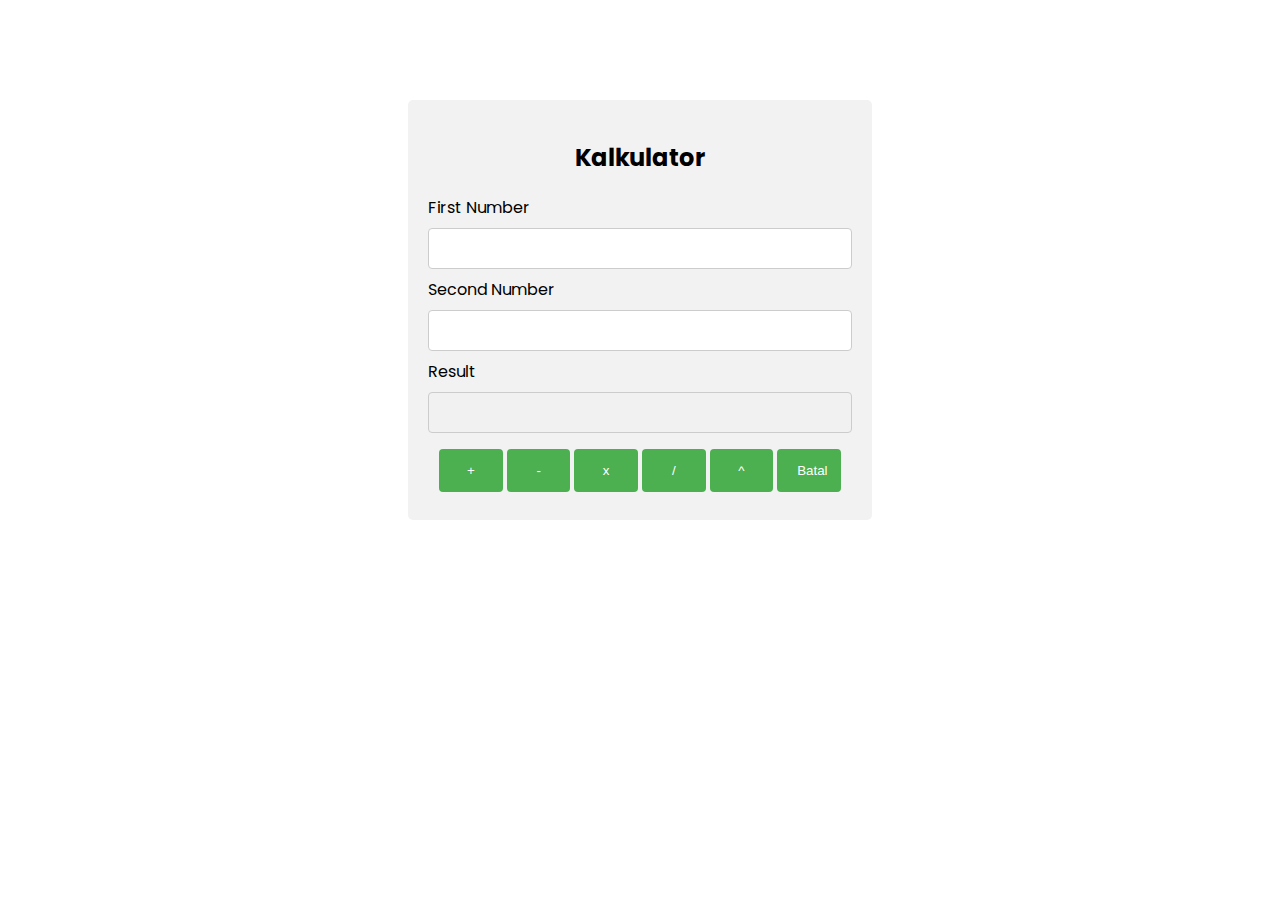
<file: index.html>
<!DOCTYPE html>
<html lang="en">

<head>
    <meta charset="UTF-8">
    <meta http-equiv="X-UA-Compatible" content="IE=edge">
    <meta name="viewport" content="width=device-width, initial-scale=1.0">
    <title>Kalkulator</title>
    <link rel="preconnect" href="https://fonts.googleapis.com">
    <link rel="preconnect" href="https://fonts.gstatic.com" crossorigin>
    <link
        href="https://fonts.googleapis.com/css2?family=Playfair+Display:ital,wght@0,700;1,700&family=Poppins:ital,wght@0,100;0,200;0,300;0,400;0,500;0,600;0,700;0,800;0,900;1,100;1,200;1,300;1,400;1,500;1,600;1,700;1,900&display=swap"
        rel="stylesheet">
    <link href="style/mainstyle.css" rel="stylesheet">
</head>

<body>
    <div class="container">
        <div class="titleheading">
            <h2>Kalkulator</h2>
        </div>
        <form action="" id="aritmatika">
            <label for="fnumber">First Number</label>
            <input type="text" id="fnumber" name="fnumber" value="">
            <label for="lnumber">Second Number</label>
            <input type="text" id="lnumber" name="lnumber" value="">

            <label for="result">Result</label>
            <input type="text" id="result" name="result" disabled="disabled" value="">
            <div class="operator">
                <input type="button" value="+" onclick="plus()">
                <input type="button" value="-" onclick="minus()">
                <input type="button" value="x" onclick="times()">
                <input type="button" value="/" onclick="divide()">
                <input type="button" value="^" onclick="square()">
                <input type="button" value="Batal" onclick="kosongkan()">
            </div>
        </form>
    </div>

    <script language="javascript" src="js/mainscript.js"></script>
</body>

</html>
</file>
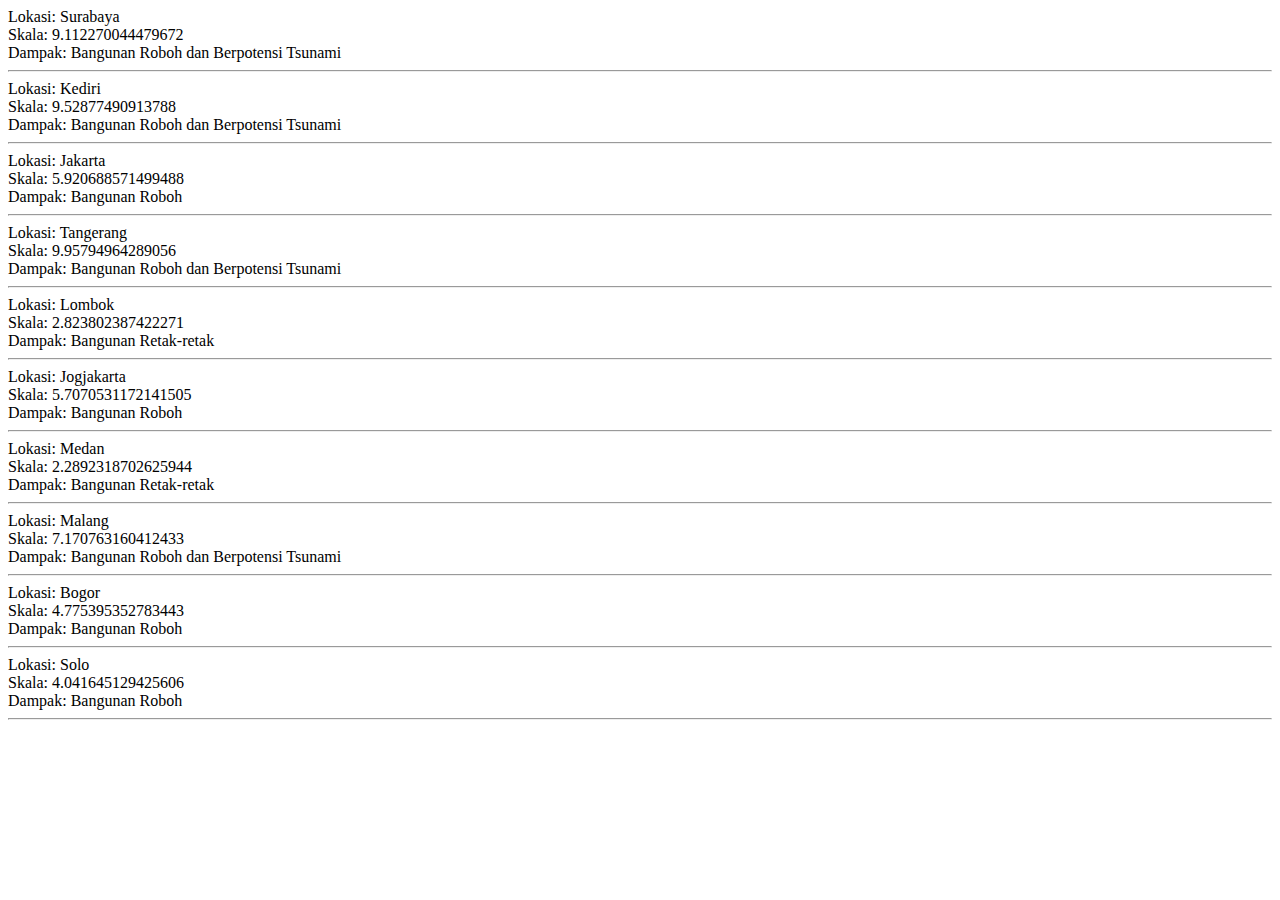
<file: js_tugas7/index.html>
<!DOCTYPE html>
<html lang="en">

<head>
    <meta charset="UTF-8">
    <meta http-equiv="X-UA-Compatible" content="IE=edge">
    <meta name="viewport" content="width=device-width, initial-scale=1.0">
    <title>Gempa</title>
</head>

<body>
    <script>
        //-----------------membuat class------------------
        class Gempa {
            //member1 & 2 : variabel dan konstruktor
            constructor(lokasi, skala) {
                this.lok = lokasi;
                this.skl = skala;
            }
            //member3 fungsi2
            dampak(skala) {
                //this.saldo = this.saldo + uang;
                this.skl += skala;
                if (skala <= 2) {
                    document.write(`Lokasi: ${this.lok}
                    <br/>Skala: ${this.skl}
                    <br/>Dampak: Tidak Terasa<hr/>`);
                } else if (skala > 2 && skala <= 4) {
                    document.write(`Lokasi: ${this.lok}
                    <br/>Skala: ${this.skl}
                    <br/>Dampak: Bangunan Retak-retak<hr/>`);
                } else if (skala > 4 && skala <= 6) {
                    document.write(`Lokasi: ${this.lok}
                    <br/>Skala: ${this.skl}
                    <br/>Dampak: Bangunan Roboh<hr/>`);
                } else {
                    document.write(`Lokasi: ${this.lok}
                    <br/>Skala: ${this.skl}
                    <br/>Dampak: Bangunan Roboh dan Berpotensi Tsunami<hr/>`);
                }
            }
        }
        //---------------ciptakan object------------------
        const nama = ['Surabaya', 'Kediri', 'Jakarta', 'Tangerang', 'Lombok', 'Jogjakarta', 'Medan', 'Malang', 'Bogor',
            'Solo'
        ];

        let daerah1 = new Gempa('Surabaya', 0);
        daerah1.dampak(Math.random() * 10);
        let daerah2 = new Gempa('Kediri', 0);
        daerah2.dampak(Math.random() * 10);
        let daerah3 = new Gempa('Jakarta', 0);
        daerah3.dampak(Math.random() * 10);
        let daerah4 = new Gempa('Tangerang', 0);
        daerah4.dampak(Math.random() * 10);
        let daerah5 = new Gempa('Lombok', 0);
        daerah5.dampak(Math.random() * 10);
        let daerah6 = new Gempa('Jogjakarta', 0);
        daerah6.dampak(Math.random() * 10);
        let daerah7 = new Gempa('Medan', 0);
        daerah7.dampak(Math.random() * 10);
        let daerah8 = new Gempa('Malang', 0);
        daerah8.dampak(Math.random() * 10);
        let daerah9 = new Gempa('Bogor', 0);
        daerah9.dampak(Math.random() * 10);
        let daerah10 = new Gempa('Solo', 0);
        daerah10.dampak(Math.random() * 10);
    </script>
</body>

</html>
</file>
<file: style/mainstyle.css>
body {
  font-family: 'Poppins', sans-serif;
}

.container {
  border-radius: 5px;
  background-color: #f2f2f2;
  padding: 20px;
  margin-left: 400px;
  margin-right: 400px;
  margin-top: 100px;
}

.container input[type=text] {
  width: 100%;
  padding: 12px 20px;
  margin: 8px 0;
  display: inline-block;
  border: 1px solid #ccc;
  border-radius: 4px;
  -webkit-box-sizing: border-box;
          box-sizing: border-box;
}

.container input[type=button] {
  width: 15%;
  background-color: #4CAF50;
  display: inline-block;
  color: white;
  padding: 14px 20px;
  margin: 8px 0;
  border: none;
  border-radius: 4px;
  cursor: pointer;
}

.container input[type=button]:hover {
  background-color: #45a049;
}

.container .titleheading,
.container .operator {
  text-align: center;
}
/*# sourceMappingURL=mainstyle.css.map */
</file>
